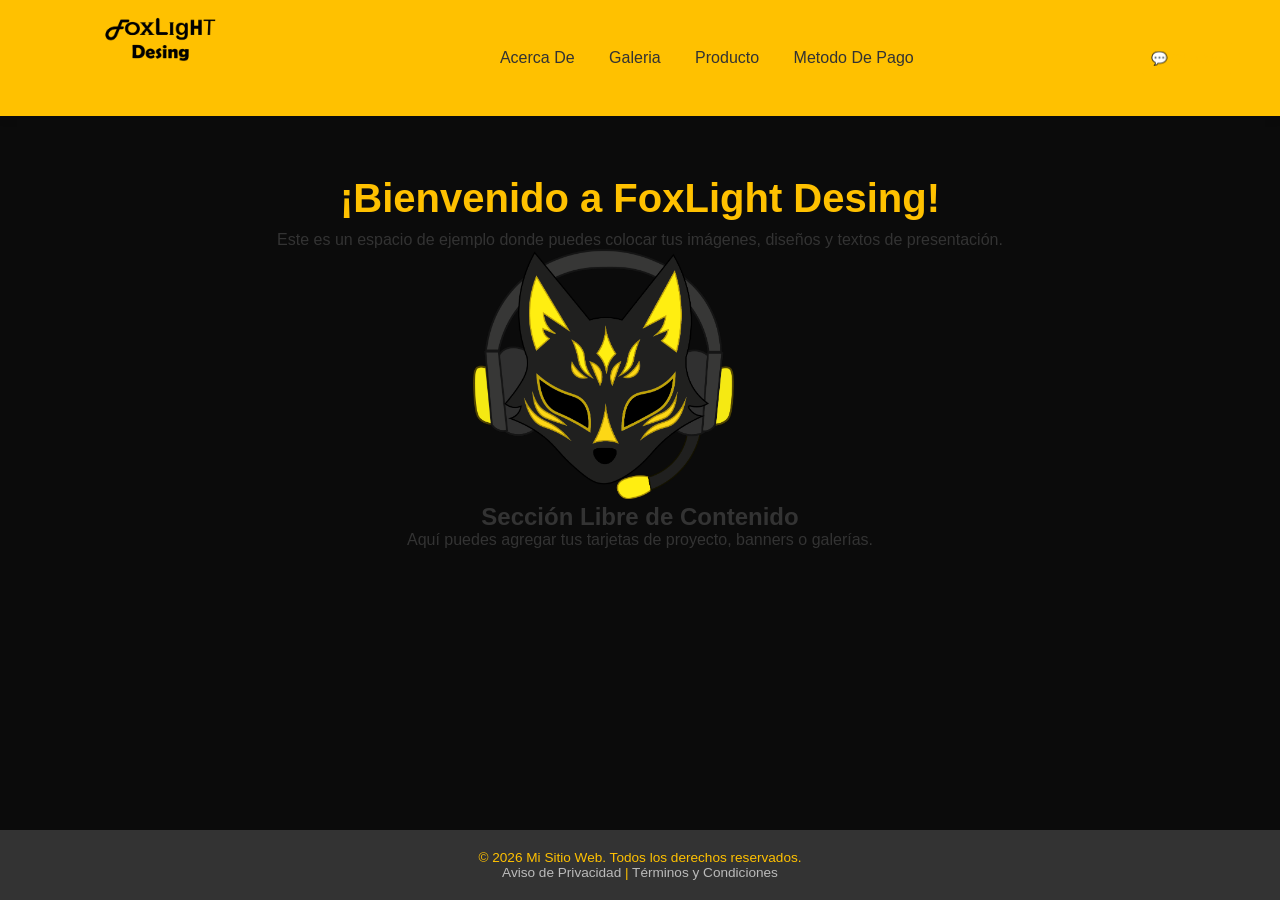
<file: index.html>
<!DOCTYPE html>
<html lang="es">
<head>
  <meta charset="UTF-8">
  <meta name="viewport" content="width=device-width, initial-scale=1.0">
  <title>Mi Proyecto Web - Inicio</title>
  
  <!-- Vinculamos la hoja de estilos CSS -->
  <link rel="stylesheet" href="estilos.css">
	
</head>
<body>

  <!-- ==========================================
       BARRA DE NAVEGACIÓN (NAVBAR)
  =========================================== -->
  <header class="navbar">
    <!-- Logotipo a la izquierda -->
    <div class="logo">
      <a href="#"><img src="logo - copia.png" height="80"></a>
    </div>

    <!-- Menú de navegación (5 opciones) -->
    <nav class="nav-links">
      <a href="#">Acerca De</a>
      <a href="#">Galeria</a>
      <a href="#">Producto</a>
      <a href="#">Metodo De Pago</a>
      
    </nav>

    <!-- Botón especial para abrir/cerrar el Chatbot -->
    <button id="btn-chatbot" class="btn-chat">💬 Chatbot</button>
  </header>


  <!-- ==========================================
       ÁREA DE CONTENIDO PRINCIPAL (LIBRE)
  =========================================== -->
  <main class="contenido-principal">
    <section class="hero">
      <h1>¡Bienvenido a FoxLight Desing!</h1>
      <p>Este es un espacio de ejemplo donde puedes colocar tus imágenes, diseños y textos de presentación.</p>
		
		<img src="zorro img - copia.png" height="250"
    </section>

    <section class="seccion-ejemplo">
      <h2>Sección Libre de Contenido</h2>
      <p>Aquí puedes agregar tus tarjetas de proyecto, banners o galerías.</p>
    </section>
  </main>


  <!-- ==========================================
       VENTANA FLOTANTE DEL CHATBOT
  =========================================== -->
  <div id="ventana-chatbot" class="chatbot-contenedor oculto">
    <div class="chatbot-header">
      <span>Asistente Virtual</span>
      <!-- Botón para cerrar el chat -->
      <button id="btn-cerrar-chat">&times;</button>
    </div>

    <!-- Área donde se mostrarán los mensajes -->
    <div id="chat-mensajes" class="chatbot-body">
      <div class="mensaje bot">¡Hola! Soy tu asistente. ¿En qué te puedo ayudar hoy?</div>
    </div>

    <!-- Campo de texto y botón para enviar -->
    <div class="chatbot-footer">
      <input type="text" id="chat-input" placeholder="Escribe tu mensaje aquí..." />
      <button id="btn-enviar">Enviar</button>
    </div>
  </div>


  <!-- ==========================================
       PIE DE PÁGINA (FOOTER)
  =========================================== -->
  <footer class="pie-pagina">
    <p>&copy; 2026 Mi Sitio Web. Todos los derechos reservados.</p>
    <div class="enlaces-legales">
      <a href="#">Aviso de Privacidad</a> | 
      <a href="#">Términos y Condiciones</a>
    </div>
  </footer>

  <!-- Vinculamos el archivo JavaScript -->
  <script src="script.js"></script>
</body>
</html>
</file>
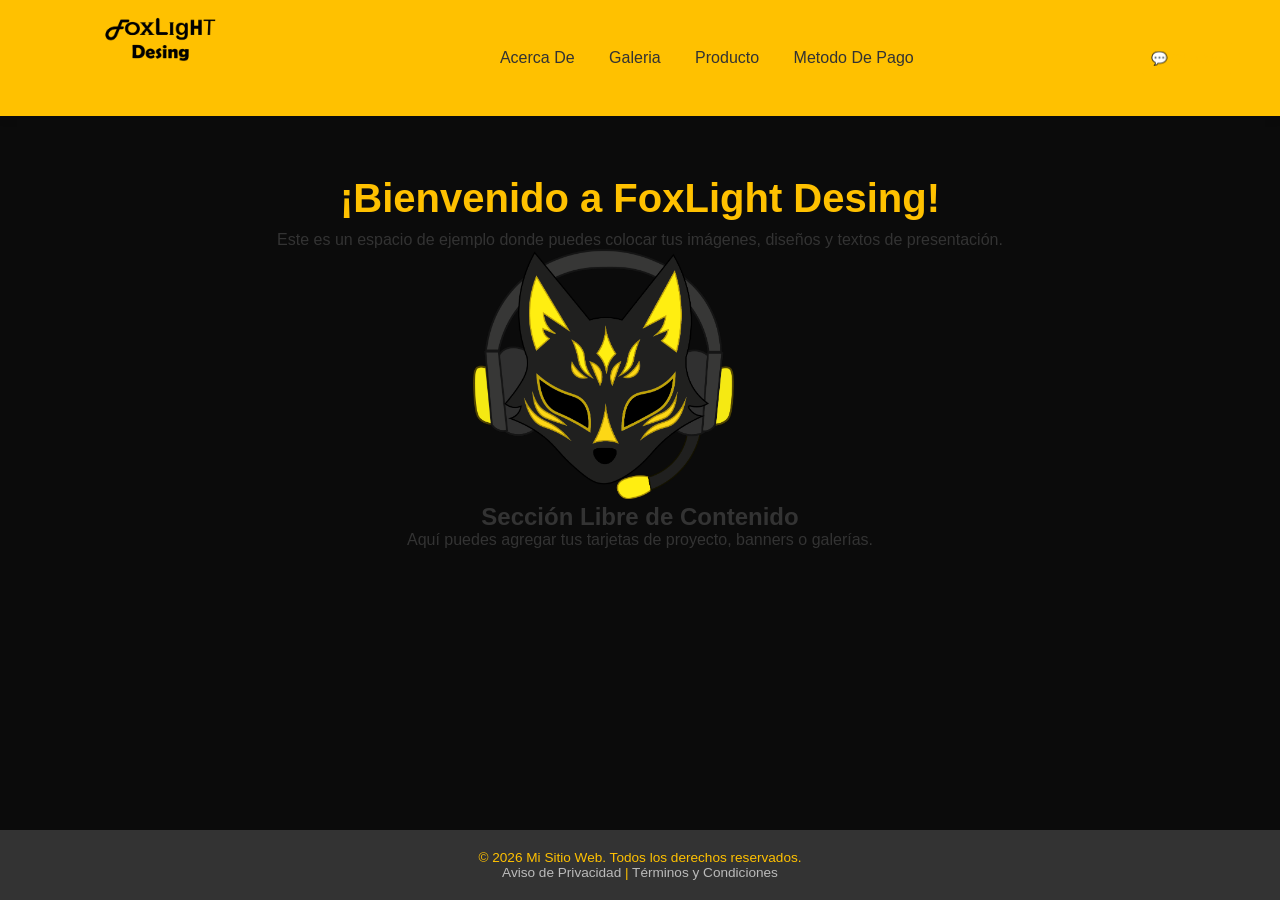
<file: home.html>
<!DOCTYPE html>
<html lang="es">
<head>
  <meta charset="UTF-8">
  <meta name="viewport" content="width=device-width, initial-scale=1.0">
  <title>Mi Proyecto Web - Inicio</title>
  
  <!-- Vinculamos la hoja de estilos CSS -->
  <link rel="stylesheet" href="estilos.css">
	
</head>
<body>

  <!-- ==========================================
       BARRA DE NAVEGACIÓN (NAVBAR)
  =========================================== -->
  <header class="navbar">
    <!-- Logotipo a la izquierda -->
    <div class="logo">
      <a href="#"><img src="logo - copia.png" height="80"></a>
    </div>

    <!-- Menú de navegación (5 opciones) -->
    <nav class="nav-links">
      <a href="#">Acerca De</a>
      <a href="#">Galeria</a>
      <a href="#">Producto</a>
      <a href="#">Metodo De Pago</a>
      
    </nav>

    <!-- Botón especial para abrir/cerrar el Chatbot -->
    <button id="btn-chatbot" class="btn-chat">💬 Chatbot</button>
  </header>


  <!-- ==========================================
       ÁREA DE CONTENIDO PRINCIPAL (LIBRE)
  =========================================== -->
  <main class="contenido-principal">
    <section class="hero">
      <h1>¡Bienvenido a FoxLight Desing!</h1>
      <p>Este es un espacio de ejemplo donde puedes colocar tus imágenes, diseños y textos de presentación.</p>
		
		<img src="zorro img - copia.png" height="250"
    </section>

    <section class="seccion-ejemplo">
      <h2>Sección Libre de Contenido</h2>
      <p>Aquí puedes agregar tus tarjetas de proyecto, banners o galerías.</p>
    </section>
  </main>


  <!-- ==========================================
       VENTANA FLOTANTE DEL CHATBOT
  =========================================== -->
  <div id="ventana-chatbot" class="chatbot-contenedor oculto">
    <div class="chatbot-header">
      <span>Asistente Virtual</span>
      <!-- Botón para cerrar el chat -->
      <button id="btn-cerrar-chat">&times;</button>
    </div>

    <!-- Área donde se mostrarán los mensajes -->
    <div id="chat-mensajes" class="chatbot-body">
      <div class="mensaje bot">¡Hola! Soy tu asistente. ¿En qué te puedo ayudar hoy?</div>
    </div>

    <!-- Campo de texto y botón para enviar -->
    <div class="chatbot-footer">
      <input type="text" id="chat-input" placeholder="Escribe tu mensaje aquí..." />
      <button id="btn-enviar">Enviar</button>
    </div>
  </div>


  <!-- ==========================================
       PIE DE PÁGINA (FOOTER)
  =========================================== -->
  <footer class="pie-pagina">
    <p>&copy; 2026 Mi Sitio Web. Todos los derechos reservados.</p>
    <div class="enlaces-legales">
      <a href="#">Aviso de Privacidad</a> | 
      <a href="#">Términos y Condiciones</a>
    </div>
  </footer>

  <!-- Vinculamos el archivo JavaScript -->
  <script src="script.js"></script>
</body>
</html>
</file>
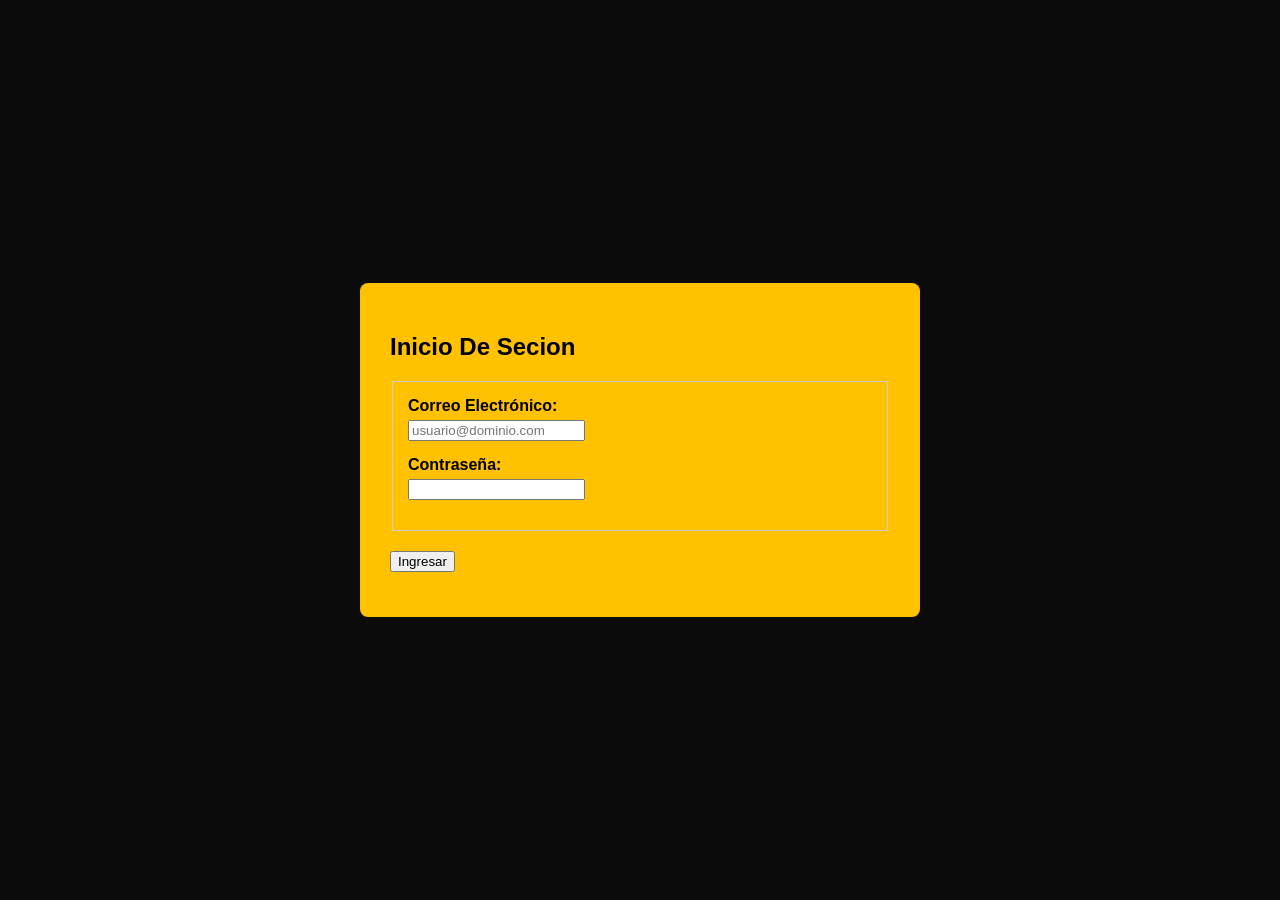
<file: inicio de secion.html>
<!doctype html>
<html>
<head>
<meta charset="utf-8">
<title>inicio de secion</title>
</head><!DOCTYPE html>
<html lang="es">
<head>
    <meta charset="UTF-8">
    <meta name="viewport" content="width=device-width, initial-scale=1.0">
    <title>Plantilla de Formulario - Registro e Inicio de Sesión</title>
    <style>
        :root {
            --fondo-pagina: #0b0b0b; /* Cambia este color o pon url('imagen.jpg') */
            --color-tarjeta: #ffc100;
        }

        body {
            background: var(--fondo-pagina);
            font-family: sans-serif;
            margin: 0;
            padding: 40px 20px;
            
            /* Centrado del formulario en pantalla */
            display: flex;
            justify-content: center;
            align-items: center;
            min-height: 100vh;
            box-sizing: border-box;
        }

        form {
            background-color: var(--color-tarjeta);
            padding: 30px;
            max-width: 500px;
            width: 100%;
            border-radius: 8px;
        }

        /* Espaciado simple para no encimar elementos */
        div {
            margin-bottom: 15px;
        }

        label {
            display: block;
            margin-bottom: 5px;
            font-weight: bold;
        }

        fieldset {
            margin-bottom: 20px;
            border: 1px solid #ccc;
            padding: 15px;
        }
    </style>
</head>
<body>

    <form action="home.html" method="POST" enctype="multipart/form-data">
        <h2>Inicio De Secion</h2>

      <fieldset>
<div>
      <label for="email">Correo Electrónico:</label>
                <input type="email" id="email" name="email" placeholder="usuario@dominio.com" required>
            </div>

            <div>
                <label for="password">Contraseña:</label>
                <input type="password" id="password" name="password" required>
            </div>
</fieldset>
		        <div>
            <input type="submit" value="Ingresar">

        
</body>
</html>


<body>
</body>
</html>
</file>
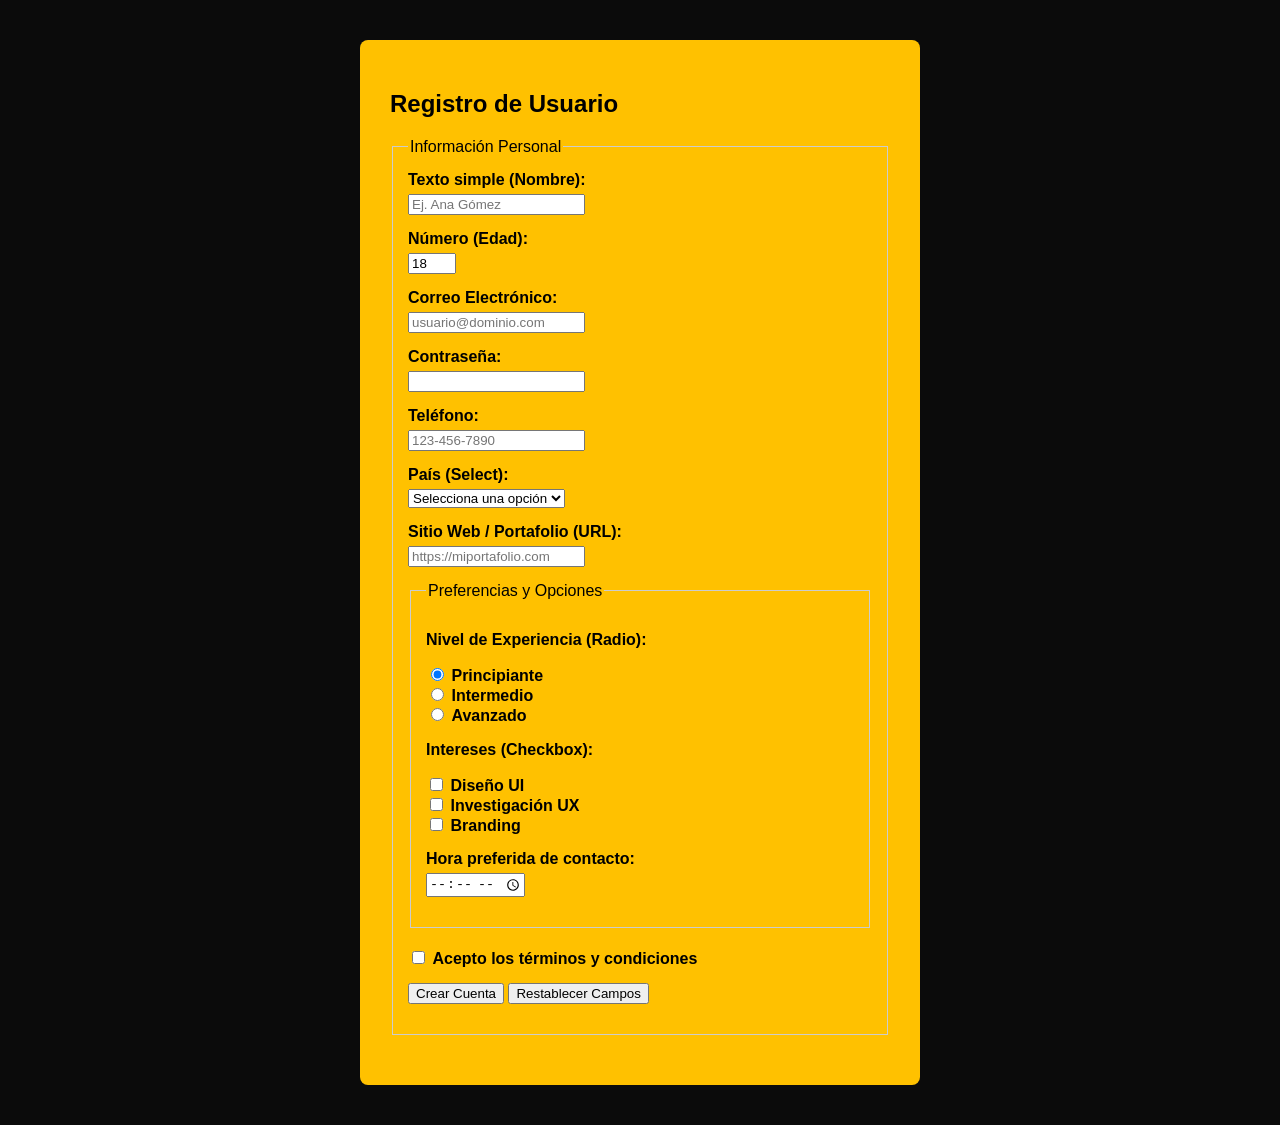
<file: registro de usuario.html>
<!doctype html>
<html>
<head>
<meta charset="utf-8">
<title>registro de usuario</title>
</head><meta charset="UTF-8">
    <meta name="viewport" content="width=device-width, initial-scale=1.0">
    <title>Plantilla de Formulario - Registro e Inicio de Sesión</title>
    <style>
        :root {
            --fondo-pagina: #0b0b0b; /* Cambia este color o pon url('imagen.jpg') */
            --color-tarjeta: #ffc100;
        }

        body {
            background: var(--fondo-pagina);
            font-family: sans-serif;
            margin: 0;
            padding: 40px 20px;
            
            /* Centrado del formulario en pantalla */
            display: flex;
            justify-content: center;
            align-items: center;
            min-height: 100vh;
            box-sizing: border-box;
        }

        form {
            background-color: var(--color-tarjeta);
            padding: 30px;
            max-width: 500px;
            width: 100%;
            border-radius: 8px;
        }

        /* Espaciado simple para no encimar elementos */
        div {
            margin-bottom: 15px;
        }

        label {
            display: block;
            margin-bottom: 5px;
            font-weight: bold;
        }

        fieldset {
            margin-bottom: 20px;
            border: 1px solid #ccc;
            padding: 15px;
        }
    </style>

<body><form action="inicio de secion.html" method="POST" enctype="multipart/form-data">
        <h2>Registro de Usuario</h2>

        <fieldset>
            <legend>Información Personal</legend>

            <div>
                <label for="nombre">Texto simple (Nombre):</label>
                <input type="text" id="nombre" name="nombre" placeholder="Ej. Ana Gómez">
            </div>
			<div>
                <label for="edad">Número (Edad):</label>
                <input type="number" id="edad" name="edad" min="18" max="99" value="18">
            </div>

            <div>
				<div>
                <label for="email">Correo Electrónico:</label>
                <input type="email" id="email" name="email" placeholder="usuario@dominio.com" required>
            </div>

            <div>
                <label for="password">Contraseña:</label>
                <input type="password" id="password" name="password" required>
            </div>

            <div>
                <label for="telefono">Teléfono:</label>
                <input type="tel" id="telefono" name="telefono" placeholder="123-456-7890">
            </div>
				<div>
                <label for="pais">País (Select):</label>
                <select id="pais" name="pais">
                    <option value="" disabled selected>Selecciona una opción</option>
                    <option value="mx">México</option>
                    <option value="es">España</option>
                    <option value="co">Colombia</option>
                    <option value="ar">Argentina</option>
                </select>
            </div>
				<div>
                <label for="sitio-web">Sitio Web / Portafolio (URL):</label>
                <input type="url" id="sitio-web" name="sitio-web" placeholder="https://miportafolio.com">
            </div>
				<fieldset>
					
            <legend>Preferencias y Opciones</legend>

            <div>
                <p><strong>Nivel de Experiencia (Radio):</strong></p>
                <input type="radio" id="principiante" name="experiencia" value="principiante" checked>
                <label for="principiante" style="display:inline;">Principiante</label><br>
                
                <input type="radio" id="intermedio" name="experiencia" value="intermedio">
                <label for="intermedio" style="display:inline;">Intermedio</label><br>
                
                <input type="radio" id="avanzado" name="experiencia" value="avanzado">
                <label for="avanzado" style="display:inline;">Avanzado</label>
            </div>

            <div>
                <p><strong>Intereses (Checkbox):</strong></p>
                <input type="checkbox" id="ui" name="intereses" value="ui">
                <label for="ui" style="display:inline;">Diseño UI</label><br>

                <input type="checkbox" id="ux" name="intereses" value="ux">
                <label for="ux" style="display:inline;">Investigación UX</label><br>

                <input type="checkbox" id="branding" name="intereses" value="branding">
                <label for="branding" style="display:inline;">Branding</label>
            </div>
					<div>
                <label for="hora">Hora preferida de contacto:</label>
                <input type="time" id="hora" name="hora">
            </div>
					
        </fieldset>
				<div>
            <input type="hidden" name="origen_registro" value="landing_page_2026">

            <input type="checkbox" id="terminos" name="terminos" required>
            <label for="terminos" style="display:inline;">Acepto los términos y condiciones</label>
        </div>

        <div>
            <input type="submit" value="Crear Cuenta">
			
            
            <input type="reset" value="Restablecer Campos">
			
</div>
</body>
</html>
</file>
<file: estilos.css>
:root {
  --color-primario: #ffc100;    /* Color principal de la marca */
  --color-secundario: #333333;  /* Color de texto principal */
  --color-fondo: #0b0b0b;       /* Color de fondo de la página */
  --color-blanco: #ffc100;
  --fuente-principal: 'Segoe UI', Tahoma, Geneva, Verdana, sans-serif;
}

/* Restablecimiento básico */
* {
  margin: 0;
  padding: 0;
  box-sizing: border-box;
}

body {
  font-family: var(--fuente-principal);
  background-color: var(--color-fondo);
  color: var(--color-secundario);
  display: flex;
  flex-direction: column;
  min-height: 100vh;
}

/* ==========================================
   BARRA DE NAVEGACIÓN (NAVBAR)
=========================================== */
.navbar {
  display: flex;
  justify-content: space-between;
  align-items: center;
  background-color: var(--color-blanco);
  padding: 15px 40px;
  box-shadow: 0 2px 10px rgba(0,0,0,0.1);
  position: sticky;
  top: 0;
  z-index: 100;
}

.logo a {
  font-size: 1.5rem;
  font-weight: bold;
  color: var(--color-primario);
  text-decoration: none;
}

.nav-links a {
  margin: 0 15px;
  text-decoration: none;
  color: var(--color-secundario);
  font-weight: 500;
  transition: color 0.3s;
}

.nav-links a:hover {
  color: var(--color-primario);
	background-color: black;
	padding: 3px; 
	
}

.btn-chat {
  background-color: var(--color-primario);
  color: var(--color-blanco);
  border: none;
  padding: 10px 18px;
  border-radius: 20px;
  cursor: pointer;
  font-weight: bold;
  transition: transform 0.2s, background-color 0.3s;
}

.btn-chat:hover {
  transform: scale(1.05);
}

/* ==========================================
   CONTENIDO PRINCIPAL
=========================================== */
.contenido-principal {
  flex: 1;
  padding: 60px 40px;
  text-align: center;
}

.hero {
  margin-bottom: 40px;
}

.hero h1 {
  font-size: 2.5rem;
  color: var(--color-primario);
  margin-bottom: 10px;
}

/* ==========================================
   VENTANA DEL CHATBOT
=========================================== */
.chatbot-contenedor {
  position: fixed;
  bottom: 80px;
  right: 30px;
  width: 320px;
  height: 420px;
  background-color: var(--color-blanco);
  border-radius: 12px;
  box-shadow: 0 5px 20px rgba(0,0,0,0.2);
  display: flex;
  flex-direction: column;
  overflow: hidden;
  z-index: 1000;
  transition: opacity 0.3s ease, transform 0.3s ease;
}

/* Clase para ocultar el chatbot mediante JS */
.oculto {
  display: none;
}

.chatbot-header {
  background-color: var(--color-primario);
  color: var(--color-blanco);
  padding: 12px 15px;
  display: flex;
  justify-content: space-between;
  align-items: center;
  font-weight: bold;
}

.chatbot-header button {
  background: none;
  border: none;
  color: white;
  font-size: 1.4rem;
  cursor: pointer;
}

.chatbot-body {
  flex: 1;
  padding: 15px;
  overflow-y: auto;
  display: flex;
  flex-direction: column;
  gap: 10px;
  background-color: #F9F9F9;
}

.mensaje {
  padding: 8px 12px;
  border-radius: 8px;
  max-width: 80%;
  font-size: 0.9rem;
  line-height: 1.4;
}

.mensaje.bot {
  background-color: #E2E8F0;
  color: #333;
  align-self: flex-start;
}

.mensaje.usuario {
  background-color: var(--color-primario);
  color: white;
  align-self: flex-end;
}

.chatbot-footer {
  display: flex;
  padding: 10px;
  border-top: 1px solid #EEE;
  background-color: white;
}

.chatbot-footer input {
  flex: 1;
  padding: 8px;
  border: 1px solid #CCC;
  border-radius: 4px;
  outline: none;
}

.chatbot-footer button {
  background-color: var(--color-primario);
  color: white;
  border: none;
  padding: 8px 12px;
  margin-left: 5px;
  border-radius: 4px;
  cursor: pointer;
}

/* ==========================================
   PIE DE PÁGINA (FOOTER)
=========================================== */
.pie-pagina {
  background-color: var(--color-secundario);
  color: var(--color-blanco);
  text-align: center;
  padding: 20px;
  font-size: 0.85rem;
}

.pie-pagina a {
  color: #BBB;
  text-decoration: none;
}

.pie-pagina a:hover {
  color: var(--color-blanco);
}
</file>
